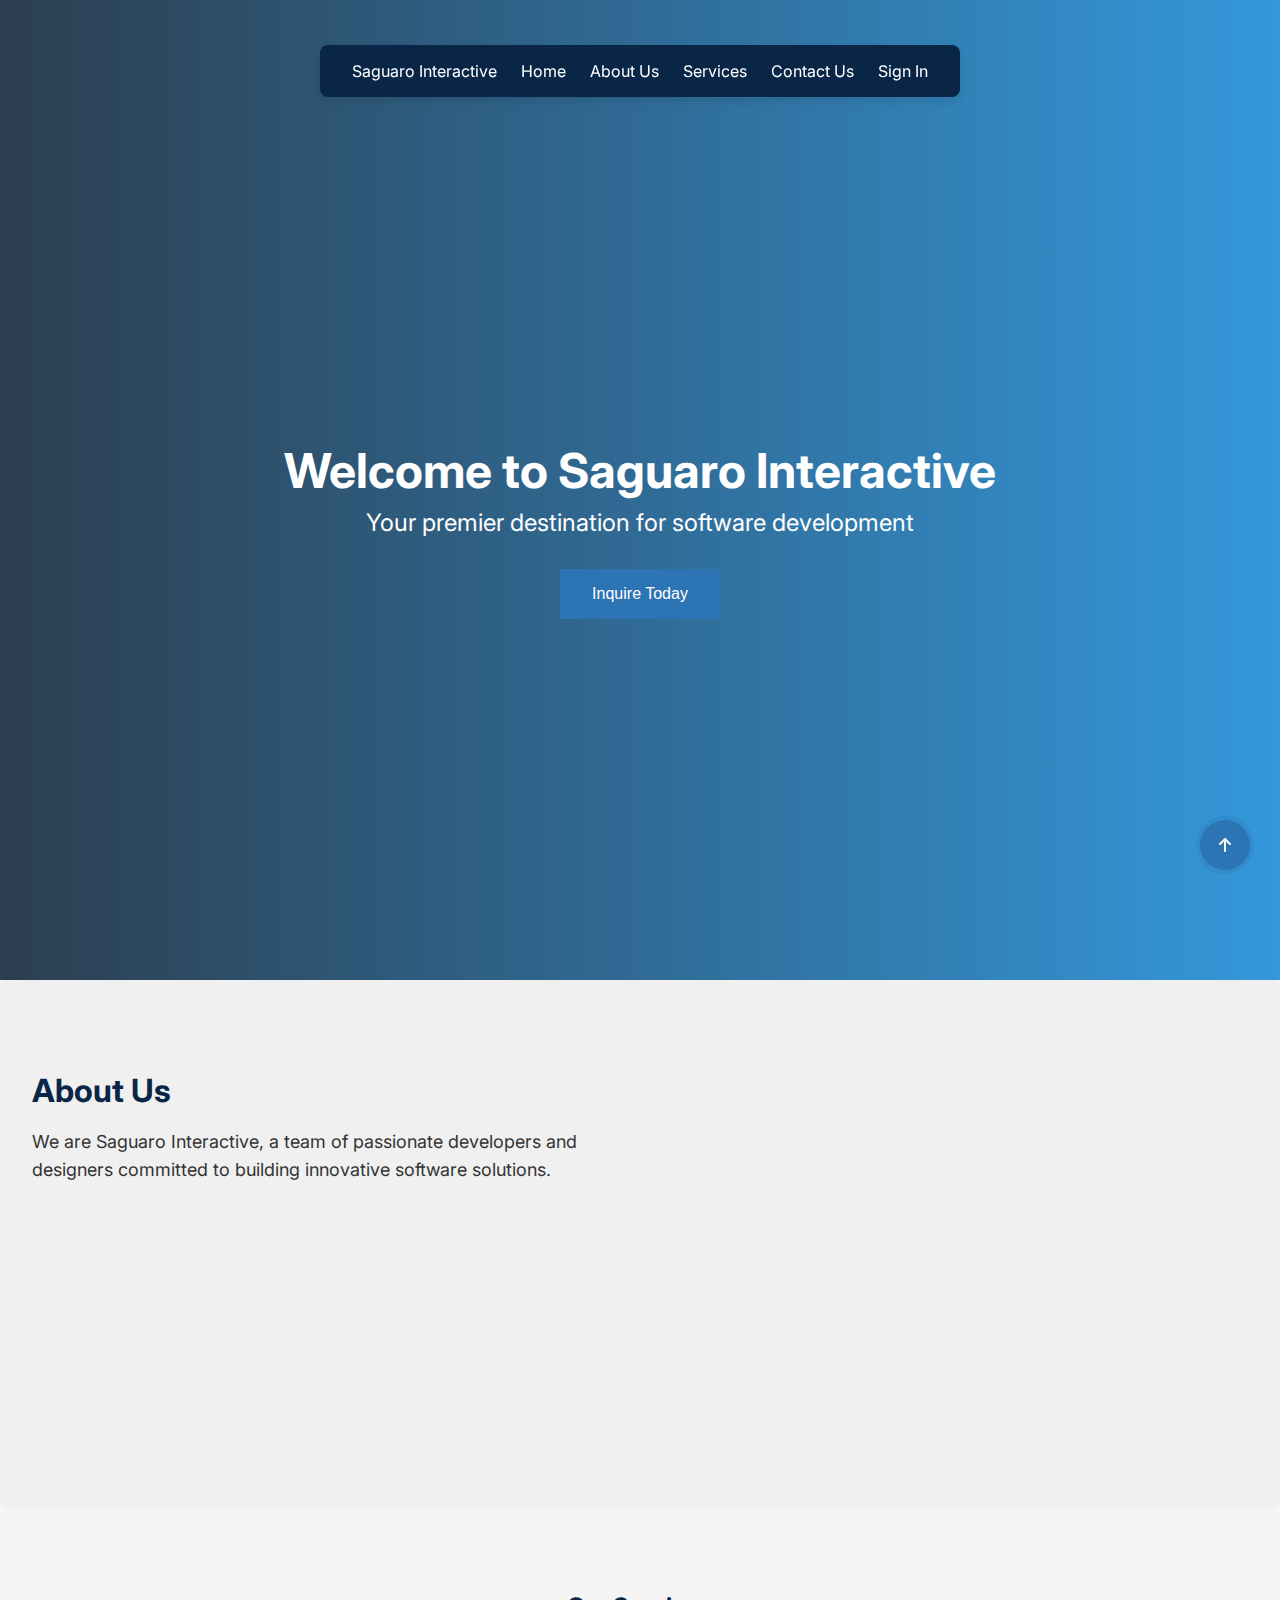
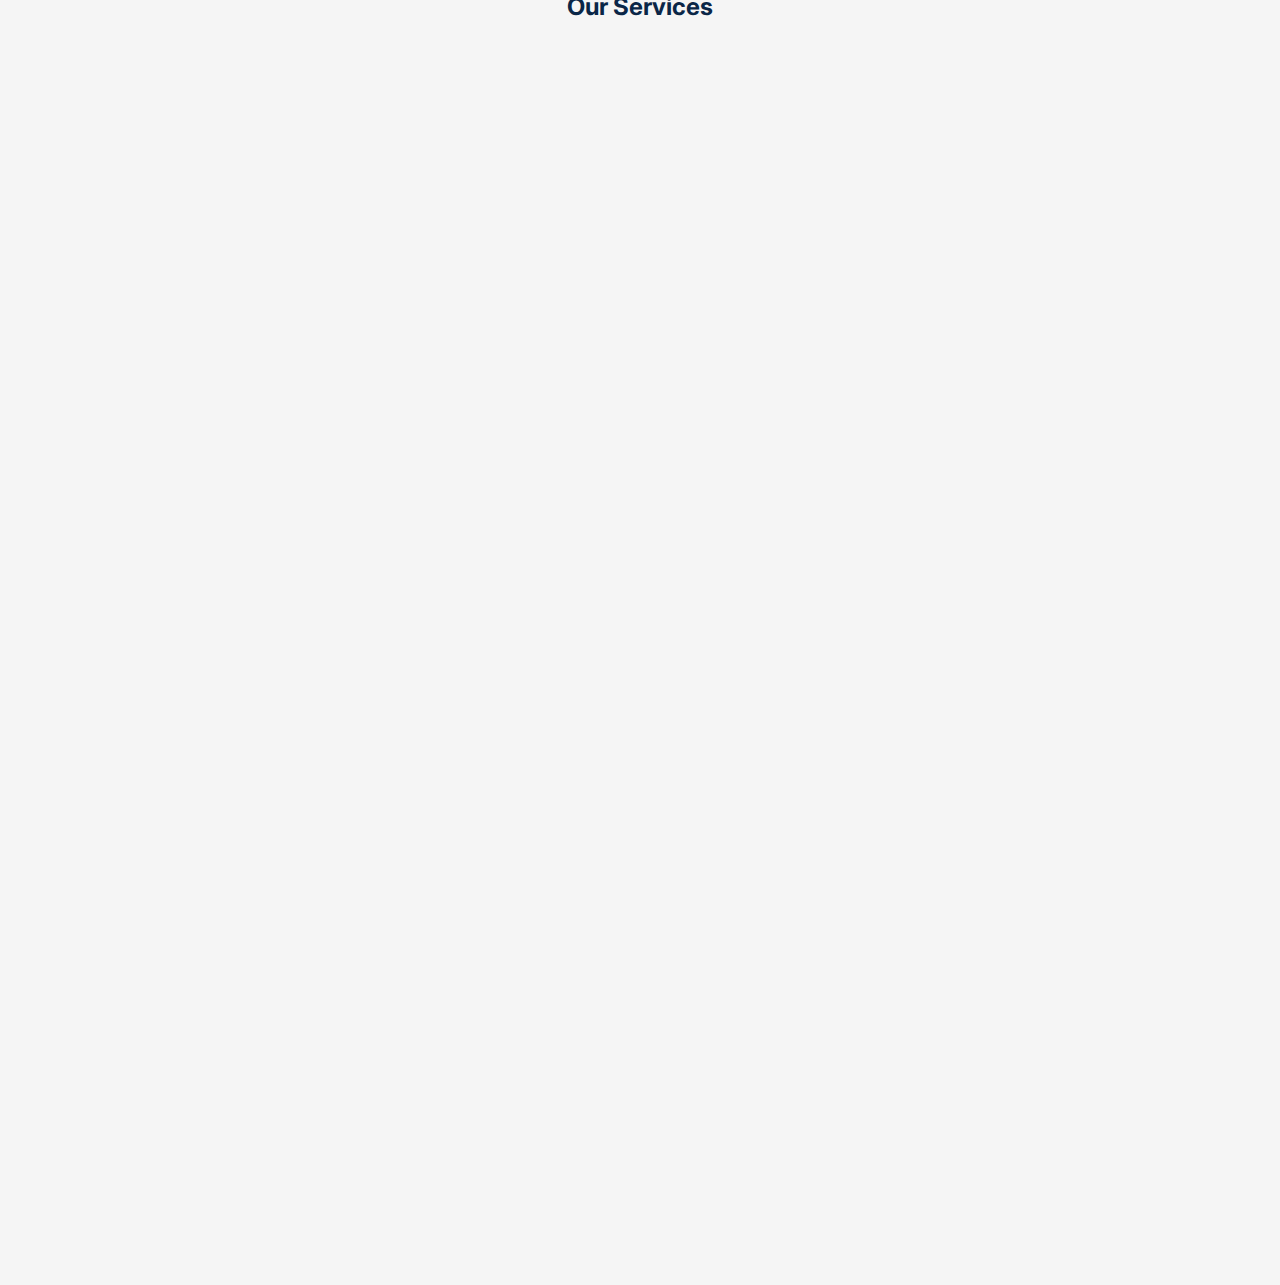
<file: index.html>
<!DOCTYPE html>
<html lang="en">
<!--welcome to seguaro interactive-->
<!--code done by me over time.. this is a heavy modification of a personal project I wanted to use for the final-->
<!--sign in popup & go back to the top element inspired from universe.io but rewritten to keep functionality and work directly with my program -->
<!--Some major errors I came across have been fixed by github copilot over time. Added images generated by Chat GPT-->
<!--SOME comments done by copilot. 90% done by me-->
<!--recived help for java script from codepen.io, reddit, youtube and my own knowledge-->
<!--Amari Bullard-->

<!--head-->
<head>
    <meta charset="UTF-8">
    <meta name="viewport" content="width=device-width, initial-scale=1.0">
    <title>Saguaro Interactive</title>
    <!--links to css and my font-->
    <link href="https://fonts.googleapis.com/css2?family=Inter:wght@400;700&display=swap" rel="stylesheet">
    <link rel="stylesheet" href="styles.css">
</head>
<!--body-->
<body>
    <header>
        <!--navigation bar-->
        <nav>
            <!--company title and or logo on the nav bar-->
            <div class="company-name">Saguaro Interactive</div>
            <div class="nav-links">
                <a href="#home">Home</a>
                <a href="#about-us">About Us</a>
                <a href="#services">Services</a>
                <a href="#contact-us">Contact Us</a>
                <a href="#" id="accountLink">Sign In</a>
                <a href="myaccount.html" id="myAccountButton" style="display:none;">My Account</a>
                <a href="#" id="logoutButton" style="display:none;">Log Out</a>
            </div>
        </nav>
    </header>
    <!--main sections-->
    <main>
        <!--hero section-->
        <section id="home" class="hero">
            <h1>Welcome to Saguaro Interactive</h1>
            <p>Your premier destination for software development</p>
            <button class="cta-button" onclick="location.href='#contact-us'">Inquire Today</button>
        </section>
        <!--about us section-->
        <section id="about-us" class="about-us">
            <div class="description">
                <h2>About Us</h2>
                <p>We are Saguaro Interactive, a team of passionate developers and designers committed to building
                    innovative software solutions.</p>
            </div>
            <!--images grid-->
            <div class="images-grid">
                <img src="1.webp" alt="Image 1">
                <img src="2.webp" alt="Image 2">
                <img src="3.webp" alt="Image 3">
                <img src="4.webp" alt="Image 4">
                <img src="5.webp" alt="Image 5">
                <img src="6.webp" alt="Image 6">
            </div>
        </section>
        <!--services section-->
        <section id="services" class="services">
            <h2>Our Services</h2>
            <div class="service-grid">
                <div class="service-item reveal">
                    <h3>Web Development</h3>
                    <p>Building responsive and modern websites.</p>
                    <button class="learn-more" onclick="location.href='#contact-us'">Learn More</button>
                </div>
                <div class="service-item reveal">
                    <h3>Mobile Development</h3>
                    <p>Creating user-friendly mobile applications.</p>
                    <button class="learn-more" onclick="location.href='#contact-us'">Learn More</button>
                </div>
                <div class="service-item reveal">
                    <h3>UI/UX Design</h3>
                    <p>Designing intuitive and beautiful interfaces.</p>
                    <button class="learn-more" onclick="location.href='#contact-us'">Learn More</button>
                </div>
                <div class="service-item reveal">
                    <h3>E-commerce Solutions</h3>
                    <p>Developing robust online stores.</p>
                    <button class="learn-more" onclick="location.href='#contact-us'">Learn More</button>
                </div>
                <div class="service-item reveal">
                    <h3>SEO Services</h3>
                    <p>Optimizing websites for better search rankings.</p>
                    <button class="learn-more" onclick="location.href='#contact-us'">Learn More</button>
                </div>
                <div class="service-item reveal">
                    <h3>Cloud Solutions</h3>
                    <p>Implementing scalable cloud infrastructures.</p>
                    <button class="learn-more" onclick="location.href='#contact-us'">Learn More</button>
                </div>
            </div>
        </section>
        <!--contact us section-->
        <section id="contact-us" class="contact-us reveal">
            <h2>Contact Us</h2>
            <p>Let us build an amazing solution for you!</p>
            <!--form-->
            <form action="contact.php" method="POST">
                <div>
                    <label for="name">Name:</label>
                    <input type="text" id="name" name="name" required>
                </div>
                <div>
                    <label for="email">Email:</label>
                    <input type="email" id="email" name="email" required>
                </div>
                <div>
                    <label for="message">Message:</label>
                    <textarea id="message" name="message" rows="4" required></textarea>
                </div>
                <button type="submit">Send Message</button>
            </form>
        </section>
        <!--back to top button-->
        <button id="backToTop" class="button">
            <svg class="svgIcon" viewBox="0 0 384 512">
                <path
                    d="M214.6 41.4c-12.5-12.5-32.8-12.5-45.3 0l-160 160c-12.5 12.5-12.5 32.8 0 45.3s32.8 12.5 45.3 0L160 141.2V448c0 17.7 14.3 32 32 32s32-14.3 32-32V141.2L329.4 246.6c12.5 12.5 32.8 12.5 45.3 0s12.5-32.8 0-45.3l-160-160z">
                </path>
            </svg>
        </button>
        <!--sign up and log in popups-->
        <div id="signUpPopup" class="auth-popup">
            <div class="auth-popup-content">
                <span class="close">&times;</span>
                <h2>Sign Up</h2>
                <form id="signUpForm">
                    <label for="signUpUsername">Username:</label>
                    <input type="text" id="signUpUsername" required>
                    <label for="signUpPassword">Password:</label>
                    <input type="password" id="signUpPassword" required>
                    <button type="submit">Sign Up</button>
                </form>
                <p>Already have an account? <a href="#" id="showLoginForm">Log in here</a>.</p>
            </div>
        </div>

        <div id="logInPopup" class="auth-popup" style="display:none;">
            <div class="auth-popup-content">
                <span class="close">&times;</span>
                <h2>Log In</h2>
                <form id="logInForm">
                    <label for="logInUsername">Username:</label>
                    <input type="text" id="logInUsername" required>
                    <label for="logInPassword">Password:</label>
                    <input type="password" id="logInPassword" required>
                    <button type="submit">Log In</button>
                </form>
                <p>Don't have an account? <a href="#" id="showSignUpForm">Sign up here</a>.</p>
            </div>
        </div>
    </main>
    <!--js link-->
    <script src="script.js"></script>
</body>

</html>
</file>
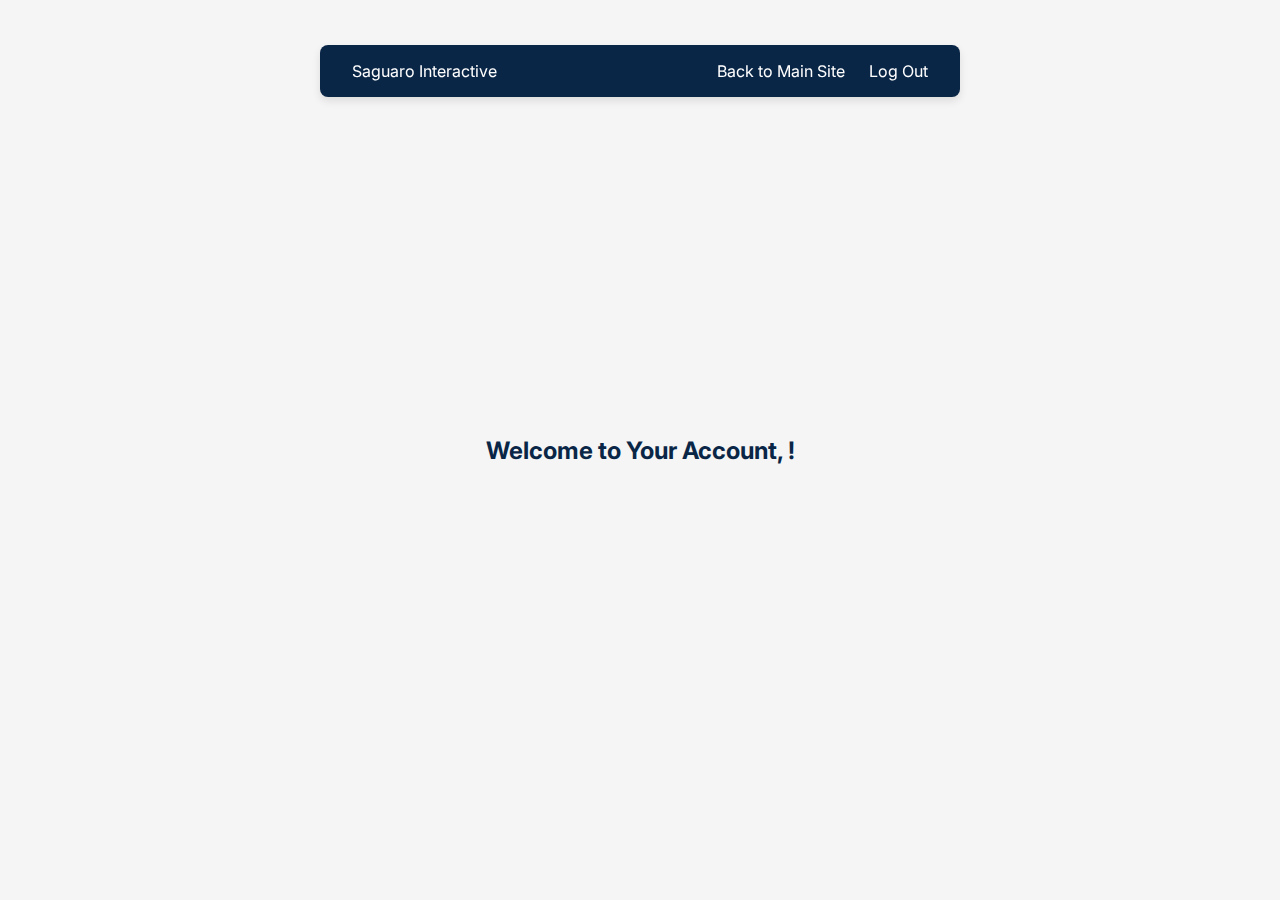
<file: myaccount.html>
<!DOCTYPE html>
<html lang="en">

<head>
    <meta charset="UTF-8">
    <meta name="viewport" content="width=device-width, initial-scale=1.0">
    <title>My Account - Saguaro Interactive</title>
    <!-- Include the Inter font from Google Fonts -->
    <link href="https://fonts.googleapis.com/css2?family=Inter:wght@400;700&display=swap" rel="stylesheet">
    <!--CSS file -->
    <link rel="stylesheet" href="styles.css">
</head>

<body>
    <header>
        <nav>
            <!-- Company name -->
            <div class="company-name">Saguaro Interactive</div>
            <div class="nav-links">
                <!-- Link to the main site -->
                <a href="index.html">Back to Main Site</a>
                <!-- Logout button -->
                <a href="#" id="logoutButton">Log Out</a>
            </div>
        </nav>
    </header>
    <div class="container">
          <h2>Welcome to Your Account, <span id="loggedInUser"></span>!</h2>
        </div>
        </section>
    
    

    <script src="script.js"></script>
    
</body>

</html>
</file>
<file: styles.css>
/*reset*/
body {
    margin: 0;
    padding: 0;
    font-family: 'Inter', sans-serif;
    background-color: #f5f5f5;
    color: #0A2647;
}

/*header*/
header {
    background-color: #0A2647;
    position: fixed;
    top: 5%;
    width: 50%;
    left: 50%;
    transform: translateX(-50%);
    z-index: 1000;
    box-shadow: 0 4px 8px rgba(0, 0, 0, 0.1);
    border-radius: 8px;
}

nav {
    display: flex;
    justify-content: space-between;
    align-items: center;
    padding: 1rem 2rem;
    color: white;
}

/* flexbox container for navigation links */
nav .nav-links {
    display: flex;
    gap: 1.5rem;
}

.hero {
    padding-top: 80px;
    background-image: linear-gradient(to right, #2c3e50, #3498db);
    height: 100vh;
    display: flex;
    flex-direction: column;
    justify-content: center;
    align-items: center;
    text-align: center;
    color: white;
}

/* Hero title style */
.hero h1 {
    font-size: 3rem;
    margin: 0;
}

/* Hero subtitle */
.hero p {
    font-size: 1.5rem;
    margin: 0.5rem 0;
}

/* call-to-action button */
.hero .cta-button {
    background-color: #2C74B3;
    padding: 1rem 2rem;
    border: none;
    color: white;
    font-size: 1rem;
    cursor: pointer;
    margin-top: 1.5rem;
}


.about-us {
    padding: 4rem 2rem;
    display: flex;
    flex-wrap: wrap;
    justify-content: space-between;
    gap: 2rem;
    background-color: #f0f0f0;
    border-radius: 8px;
}
/* about us heading */
.about-us .description h2 {
    font-size: 2rem;
    color: #0A2647;
    margin-bottom: 1rem;
}

/*about us description*/
.about-us .description {
    flex: 1;
    min-width: 300px;
    max-width: 45%;
    padding-right: 1.5rem;
}


/* about us paragraph */
.about-us .description p {
    font-size: 1.125rem;
    line-height: 1.75rem;
    color: #333333;
}

/*grid layout for the images in about us*/
.about-us .images-grid {
    flex: 1;
    display: grid;
    grid-template-columns: repeat(3, 1fr);
    grid-gap: 1rem;
    max-width: 50%;
}

/*About us image grid */
.about-us .images-grid img {
    width: 100%;
    height: auto;
    border-radius: 8px;
    box-shadow: 0 4px 8px rgba(0, 0, 0, 0.1);
}
 /*services*/
.services {
    padding: 4rem 2rem;
    text-align: center;
}

/* Service items grid */
.services .service-grid {
    display: grid;
    grid-template-columns: repeat(auto-fit, minmax(250px, 1fr));
    gap: 2rem;
}

/* individual service item */
.services .service-item {
    background-color: #144272;
    padding: 2rem;
    border-radius: 8px;
    color: white;
    transition: transform 0.3s ease, background-color 0.3s ease;
}

/* hover for service items */
.services .service-item:hover {
    transform: scale(1.05);
    background-color: #205295;
}

/*learn more button*/
.services .service-item .learn-more {
    background-color: #2C74B3;
    padding: 0.5rem 1rem;
    border: none;
    color: white;
    cursor: pointer;
    margin-top: 1rem;
}

/*contact us section */
.contact-us {
    padding: 4rem 2rem;
    text-align: center;
}

/* contact form */
form {
    max-width: 600px;
    margin: 0 auto;
    padding: 1.5rem;
    background-color: #f0f0f0;
    border-radius: 8px;
    box-shadow: 0 4px 8px rgba(0, 0, 0, 0.1);
}

/* contact form input and text */
input[type="text"],
input[type="email"],
textarea {
    width: 100%;
    padding: 0.75rem;
    margin-top: 0.5rem;
    margin-bottom: 1rem;
    border: 1px solid #ccc;
    border-radius: 4px;
    box-sizing: border-box;
    font-size: 1rem;
}

/* Contact form label */
label {
    font-weight: bold;
    color: #144272;
    display: block;
    margin-bottom: 0.5rem;
}

/* Contact form submit */
button[type="submit"] {
    background-color: #2C74B3;
    color: white;
    padding: 0.75rem 1.5rem;
    border: none;
    border-radius: 4px;
    cursor: pointer;
    font-size: 1rem;
}

/* Back to top button */
.button {
    width: 50px;
    height: 50px;
    border-radius: 50%;
    background-color: #2C74B3;
    border: none;
    font-weight: 600;
    display: flex;
    align-items: center;
    justify-content: center;
    box-shadow: 0px 0px 0px 4px rgba(44, 116, 179, 0.25);
    cursor: pointer;
    transition: all 0.3s ease;
    overflow: hidden;
    position: fixed;
    bottom: 30px;
    right: 30px;
    z-index: 100;
}

/* Back to the top arrow */
.svgIcon {
    width: 12px;
    transition: transform 0.3s ease;
}

/* Path fill cover */
.svgIcon path {
    fill: white;
}

/* Back to the top button hover*/
.button:hover {
    width: 140px;
    height: 50px;
    border-radius: 25px;
    background-color: #144272;
    justify-content: flex-start;
    padding-left: 15px;
}

/* Slide up icon effect on hover */
.button:hover .svgIcon {
    transform: translateY(-200%);
}

/* Button label on hover */
.button::before {
    position: absolute;
    left: 50%;
    transform: translateX(-50%);
    content: "Back to Top";
    color: white;
    font-size: 0px;
    transition: font-size 0.3s ease;
}

/* Show button label on hover */
.button:hover::before {
    font-size: 13px;
}

/* Reveal class for animations */
.reveal {
    opacity: 0;
    transform: translateY(20px);
    transition: opacity 0.6s ease, transform 0.6s ease;
}

/* Active class to trigger animations */
.reveal.active {
    opacity: 1;
    transform: translateY(0);
}

/* Authentication pop-up */
.auth-popup {
    display: none;
    position: fixed;
    z-index: 1000;
    left: 50%;
    top: 50%;
    transform: translate(-50%, -50%);
    width: 300px;
    padding: 20px;
    background-color: #ffffff;
    box-shadow: 0 10px 15px -3px rgba(0, 0, 0, 0.1), 0 4px 6px -2px rgba(0, 0, 0, 0.05);
    border-radius: 8px;
}

/* Pop-up close button */
.auth-popup .close {
    position: absolute;
    top: 10px;
    right: 10px;
    font-size: 1.5rem;
    cursor: pointer;
}
/* pop-up content*/
.auth-popup-content {
    text-align: center;
}

/* Heading inside the pop-up */
.auth-popup-content h2 {
    margin-bottom: 1rem;
}

/* Label inside the pop-up */
.auth-popup-content label {
    display: block;
    margin-bottom: 0.5rem;
    text-align: left;
}

/* Input field inside the pop-up */
.auth-popup-content input {
    width: 100%;
    padding: 0.5rem;
    margin-bottom: 1rem;
    border: 1px solid #ccc;
    border-radius: 4px;
}

/* Button inside the pop-up */
.auth-popup-content button {
    width: 100%;
    padding: 0.5rem;
    background-color: #2C74B3;
    color: #fff;
    border: none;
    border-radius: 4px;
    cursor: pointer;
}

/* Paragraph inside the pop-up */
.auth-popup-content p {
    margin-top: 1rem;
    color: #6B7280;
}

/* Link inside the pop-up */
.auth-popup-content a {
    color: #2C74B3;
    text-decoration: underline;
}

/* My account page account section*/
.account-section {
    padding: 2rem;
    text-align: center;
}

/* Image reveal on scroll */
.images-grid img {
    opacity: 0;
    transform: translateY(20px);
}

/* Active class to trigger image reveal */
.images-grid img.reveal {
    opacity: 1;
    transform: translateY(0);
}

/* Image hover effect */
.images-grid img:hover {
    transform: scale(1.05);
    box-shadow: 0 8px 16px rgba(0, 0, 0, 0.2);
}

/* sc*/
#scrollIndicator {
    position: fixed;
    top: 0;
    left: 0;
    width: 0%;
    height: 5px;
    background-color: #2C74B3;
    z-index: 1000;
}
a {
    text-decoration: none;
    color: inherit;
}
.container {
    display: flex;
    justify-content: center;
    align-items: center;
    height: 100vh; /* Set the height of the container to the full viewport height */
  }
</file>
